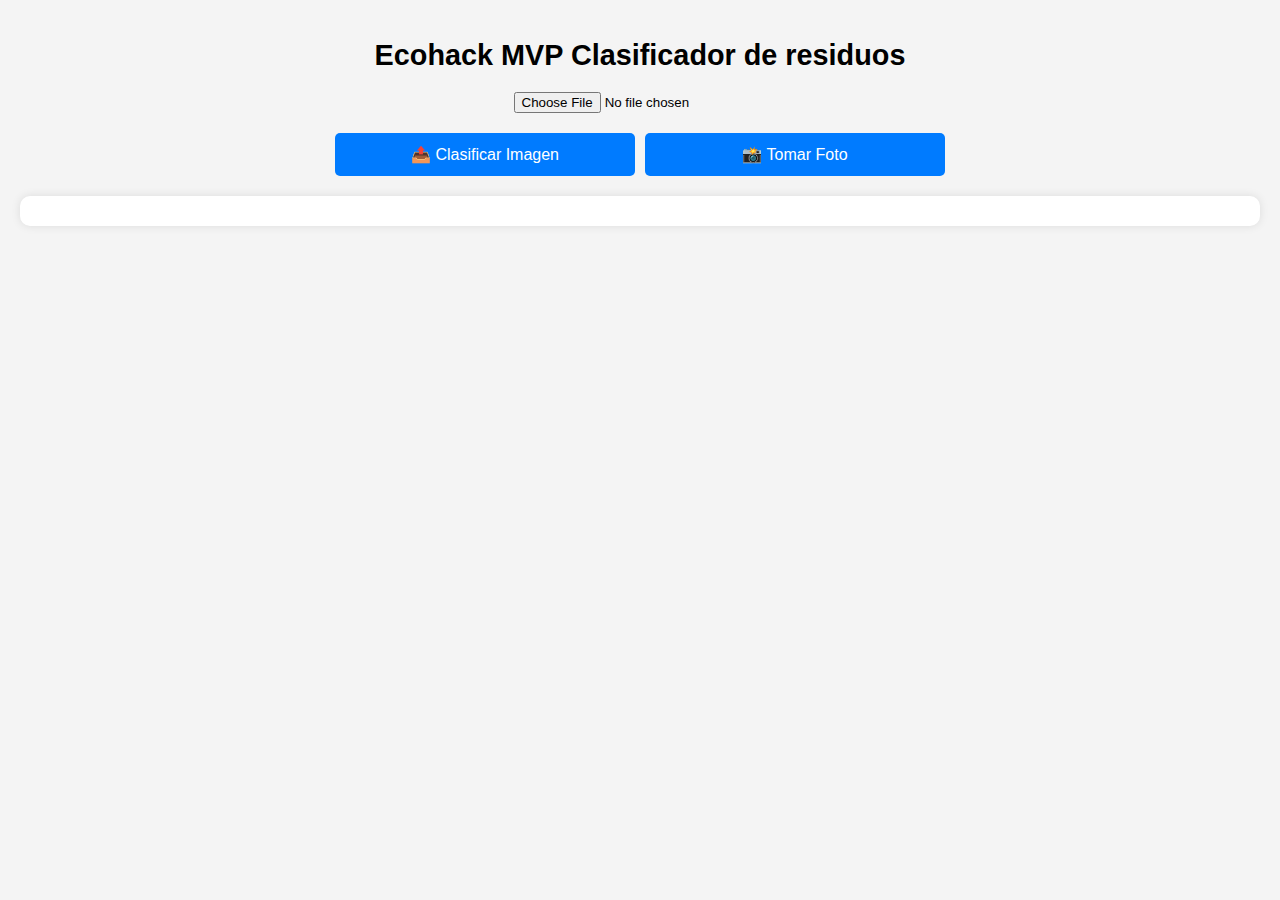
<file: public/old/index.html>
<!DOCTYPE html>
<html lang="es">
  <head>
    <meta charset="UTF-8" />
    <meta name="viewport" content="width=device-width, initial-scale=1.0" />
    <title>Ecohack MVP Clasificador de residuos</title>
    <link rel="stylesheet" href="./css/index.css" />
  </head>
  <body>
    <h1>Ecohack MVP Clasificador de residuos</h1>

    <input type="file" id="fileInput" accept="image/*" />
    <div class="botones" id="botones-container">
      <button onclick="enviarImagen()" id="btnClasificar">📤 Clasificar Imagen</button>
      <button onclick="iniciarCamara()" id="btnCamara">📸 Tomar Foto</button>
    </div>

    <div id="previewContainer"></div>
    <div class="result" id="resultContainer"></div>

    <!-- Loader Modal -->
    <div id="loaderModal">
      <div class="loader-content">
        <div class="loader-spinner"></div>
        <p>Clasificando imagen... <br><span id="loaderCounter">0</span> segundos</p>
      </div>
    </div>

    <script src="./js/index.js"></script>
  </body>
</html>
</file>
<file: public/old/css/index.css>
* {
  box-sizing: border-box;
}

body {
  font-family: Arial, sans-serif;
  margin: 0;
  padding: 20px;
  text-align: center;
  background-color: #f4f4f4;
}

h1 {
  font-size: 1.8em;
  margin-bottom: 20px;
}

input[type="file"] {
  margin-bottom: 10px;
}

.botones {
  margin: 10px 0;
  display: flex;
  flex-direction: column;
  gap: 10px;
  align-items: center;
}

.botones button {
  padding: 12px 20px;
  font-size: 1em;
  width: 90%;
  max-width: 300px;
  border: none;
  border-radius: 5px;
  background-color: #007bff;
  color: white;
  cursor: pointer;
}

.botones button:disabled {
  background-color: #999;
  cursor: not-allowed;
}

.botones button:hover:enabled {
  background-color: #0056b3;
}

canvas,
video,
img {
  width: 100%;
  max-width: 100%;
  height: auto;
  margin-top: 20px;
  border-radius: 10px;
}

.result {
  background-color: white;
  padding: 15px;
  margin-top: 20px;
  border-radius: 10px;
  text-align: left;
  box-shadow: 0 0 10px rgba(0, 0, 0, 0.1);
}

.result h3 {
  margin-top: 0;
}

@media (min-width: 600px) {
  .botones {
    flex-direction: row;
    justify-content: center;
  }
}

/* Loader Modal */
#loaderModal {
  display: none;
  position: fixed;
  z-index: 9999;
  top: 0;
  left: 0;
  width: 100%;
  height: 100%;
  background: rgba(0, 0, 0, 0.6);
  justify-content: center;
  align-items: center;
}

.loader-content {
  background: white;
  padding: 30px;
  border-radius: 10px;
  text-align: center;
  box-shadow: 0 0 15px rgba(0, 0, 0, 0.2);
  animation: fadeIn 0.3s ease-in-out;
}

.loader-spinner {
  border: 6px solid #f3f3f3;
  border-top: 6px solid #007bff;
  border-radius: 50%;
  width: 50px;
  height: 50px;
  animation: spin 1s linear infinite;
  margin: 0 auto 15px;
}

@keyframes spin {
  0% { transform: rotate(0deg); }
  100% { transform: rotate(360deg); }
}

@keyframes fadeIn {
  from { opacity: 0; transform: scale(0.9); }
  to { opacity: 1; transform: scale(1); }
}
</file>
